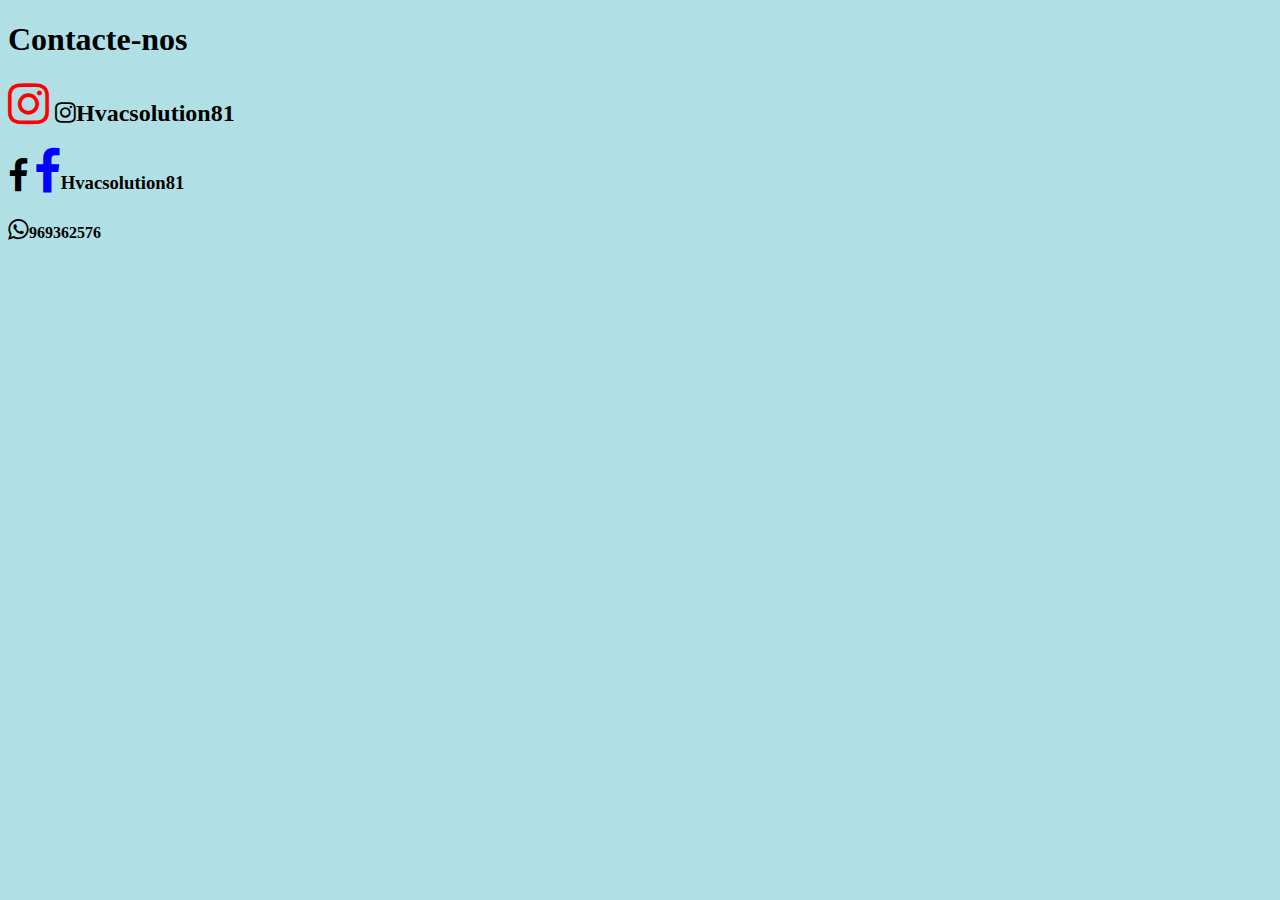
<file: contactos.html>
<!DOCTYPE html>
<html lang="pt">
<head>
<style>
  body  {background-color:powderblue;}
</style>
    <title>Contactos - HVACSolution81</title>
    <meta name="viewport" content="width=device-width, initial-scale=1">
<link rel="stylesheet" href="https://cdnjs.cloudflare.com/ajax/libs/font-awesome/4.7.0/css/font-awesome.min.css">
    <link rel="stylesheet" href="https://cdnjs.cloudflare.com/ajax/libs/font-awesome/4.7.0/css/font-awesome.min.css">
    </head>
<body>
    <h1>Contacte-nos



      </h1>

        <h2>

            <i class="fa fa-instagram" style="font-size:48px;color:red"></i>
<i style="font-size:24px" class="fa">&#xf16d;</i>Hvacsolution81

        </h2>

<h3>
    <i class="fa fa-facebook-f" style="font-size:36px"></i>
<i class="fa fa-facebook-f" style="font-size:48px;color:blue"></i>Hvacsolution81
</h3>
<h4>
     <i class="fa fa-whatsapp" style="font-size:24px"></i>969362576
</h4>


    </body>
</html>
</file>
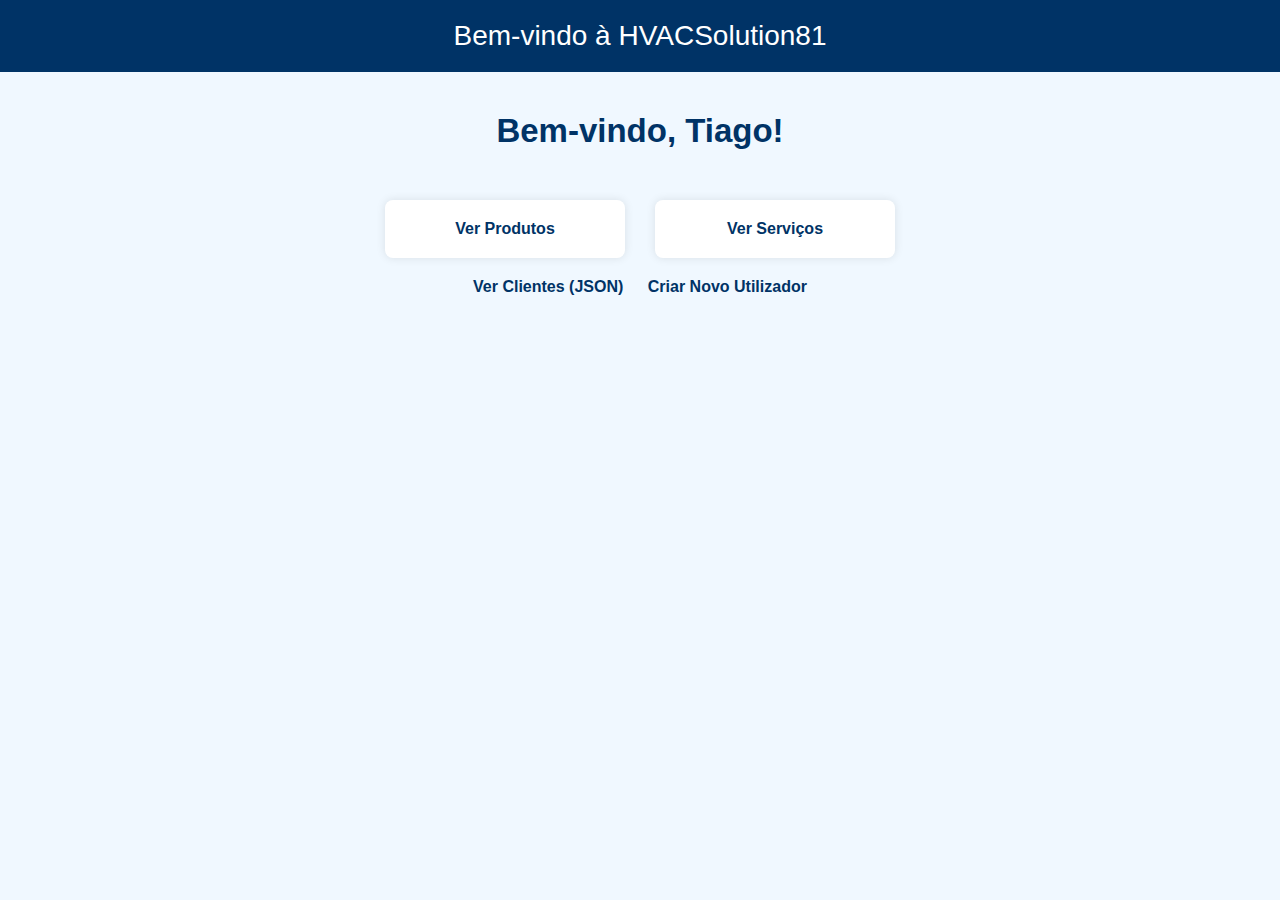
<file: dashboard.html>
<!DOCTYPE html>
<html lang="pt">
<head>
    <meta charset="UTF-8">
    <title>Área do Utilizador - HVACSolution81</title>
    <style>
        body {
            font-family: 'Segoe UI', sans-serif;
            background-color: #f0f8ff;
            margin: 0;
            padding: 0;
        }
        .cabecalho {
            background-color: #003366;
            color: white;
            padding: 20px;
            text-align: center;
            font-size: 28px;
        }
        .navegacao {
            display: flex;
            justify-content: center;
            gap: 30px;
            margin-top: 50px;
        }
        .link-box {
            background-color: white;
            padding: 20px;
            border-radius: 8px;
            box-shadow: 0 0 10px rgba(0,0,0,0.1);
            text-align: center;
            width: 200px;
        }
        .link-box a {
            text-decoration: none;
            color: #003366;
            font-weight: bold;
        }
        .boas-vindas {
            text-align: center;
            margin-top: 40px;
            font-size: 22px;
            color: #003366;
        }
        .extra-links {
            text-align: center;
            margin-top: 20px;
        }
        .extra-links a {
            margin: 0 10px;
            color: #003366;
            text-decoration: none;
            font-weight: bold;
        }
    </style>
</head>
<body>
    <div class="cabecalho">Bem-vindo à HVACSolution81</div>

    <div class="boas-vindas">
        <h2>Bem-vindo, Tiago!</h2>
    </div>

    <div class="navegacao">
        <div class="link-box"><a href="/produtos_html">Ver Produtos</a></div>
        <div class="link-box"><a href="/servicos_html">Ver Serviços</a></div>
    </div>

    <div class="extra-links">
        <a href="/clientes">Ver Clientes (JSON)</a>
        <a href="/criar_utilizador">Criar Novo Utilizador</a>
    </div>
</body>
</html>
</file>
